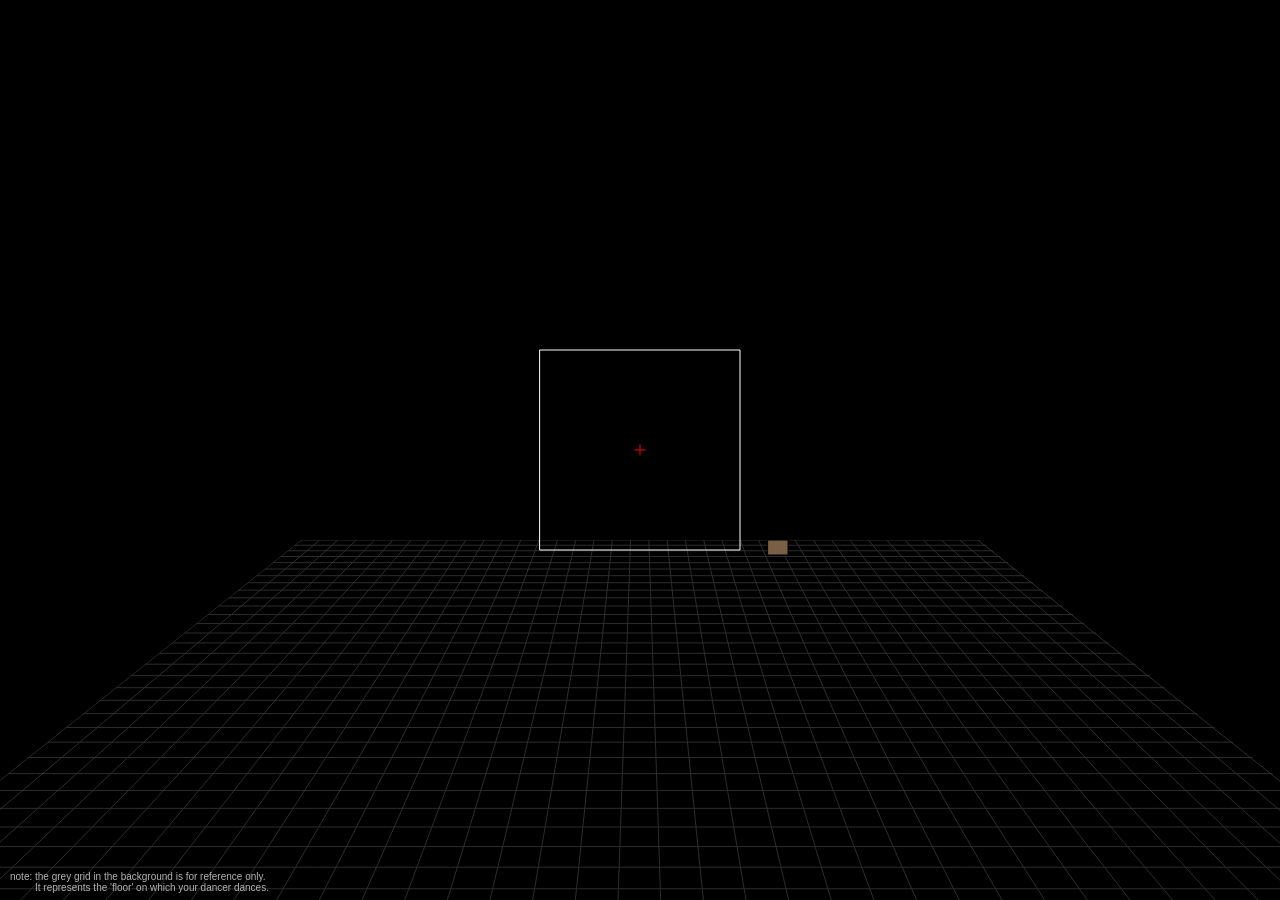
<file: object-dancers/index.html>
<!DOCTYPE html>
<html lang="en">

<head>
  <meta charset="utf-8" />
  <meta name="viewport" content="width=device-width, initial-scale=1.0">

  <title>CCLab | Object Dancer</title>

  <link rel="stylesheet" type="text/css" href="style.css">

  <script src="lib/p5.js"></script>
  <script src="lib/p5.sound.js"></script>
  <script src="js/floor.js"></script>
</head>

<body>
  <!-- the following div will contain the p5 canvas. -->
  <div id="p5-canvas-container">
    <!-- p5 canvas will be appended here. -->
  </div>

  <!-- the script tag below should always be at the bottom, right before the closing body tag -->
  <script src="sketch.js"></script>
</body>

</html>
</file>
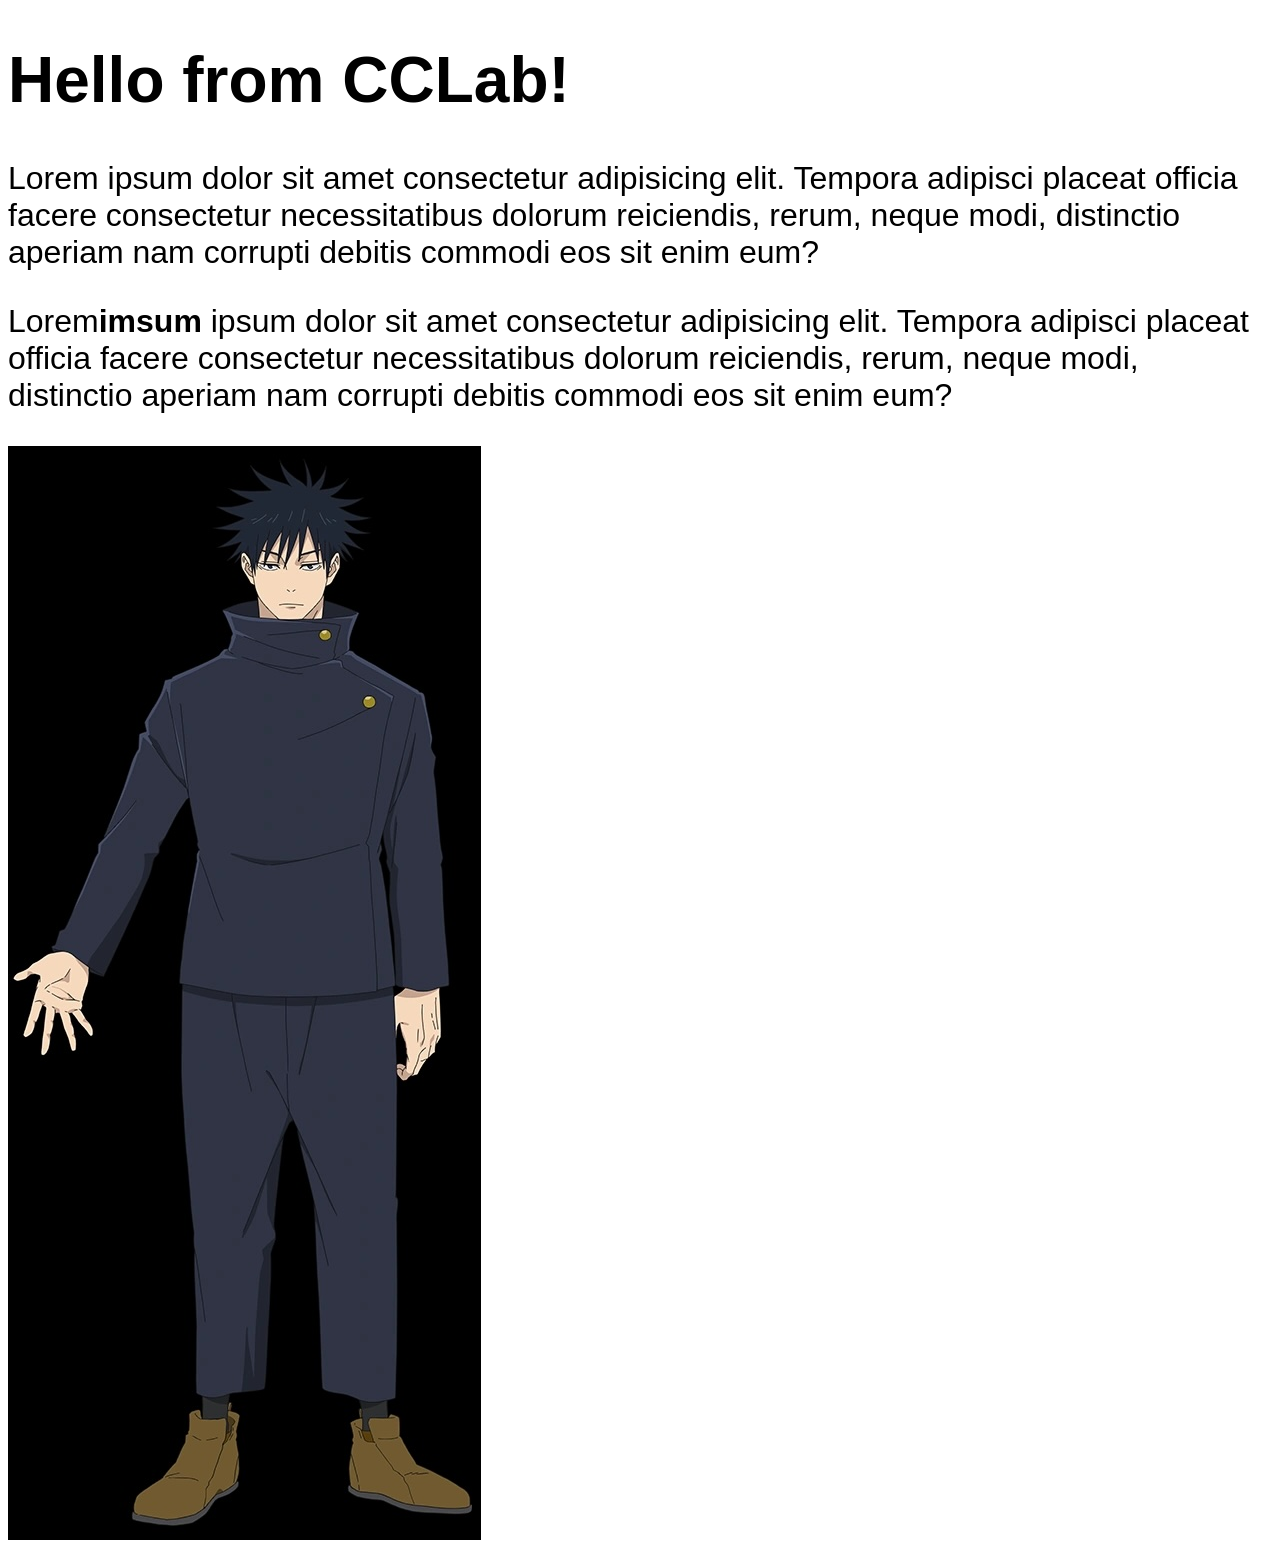
<file: test1/index.html>
<!DOCTYPE html>
<html lang="en">

<head>
    <meta charset="UTF-8">
    <meta name="viewport" content="width=device-width, initial-scale=1.0">
    <title>Document</title>
    <style>
        body {
            font-size: 32px;
            font-family: sans-serif;
        }

        a {
            text-decoration: none;
            color: greenyellow;
        }
    </style>
</head>

<body>
    <h1>Hello from CCLab!</h1>
    <p>Lorem ipsum dolor sit amet consectetur adipisicing elit. Tempora adipisci placeat officia facere consectetur
        necessitatibus dolorum reiciendis, rerum, neque modi, distinctio aperiam nam corrupti debitis commodi eos sit
        enim eum?</p>
    <p>Lorem<b>imsum </b> ipsum dolor sit amet consectetur adipisicing elit. Tempora adipisci placeat officia facere
        consectetur necessitatibus dolorum reiciendis, rerum, neque modi, distinctio aperiam nam corrupti debitis
        commodi eos sit enim eum?</p>

    <p>
        <a href="https://shanghai.nyu.edu/academics/graduate/masters-programs" This is a link! </a>
    </p>
    <img src="megumi.jpeg" alt="Image of Megumi">

</body>

</html>
</file>
<file: object-dancers/style.css>
html,
body {
  margin: 0;
  padding: 0;
}

canvas {
  display: block;
}

.main-wrapper {
  max-width: 800px;
  margin: 0 auto;
  padding: 50px 0;
}
</file>
